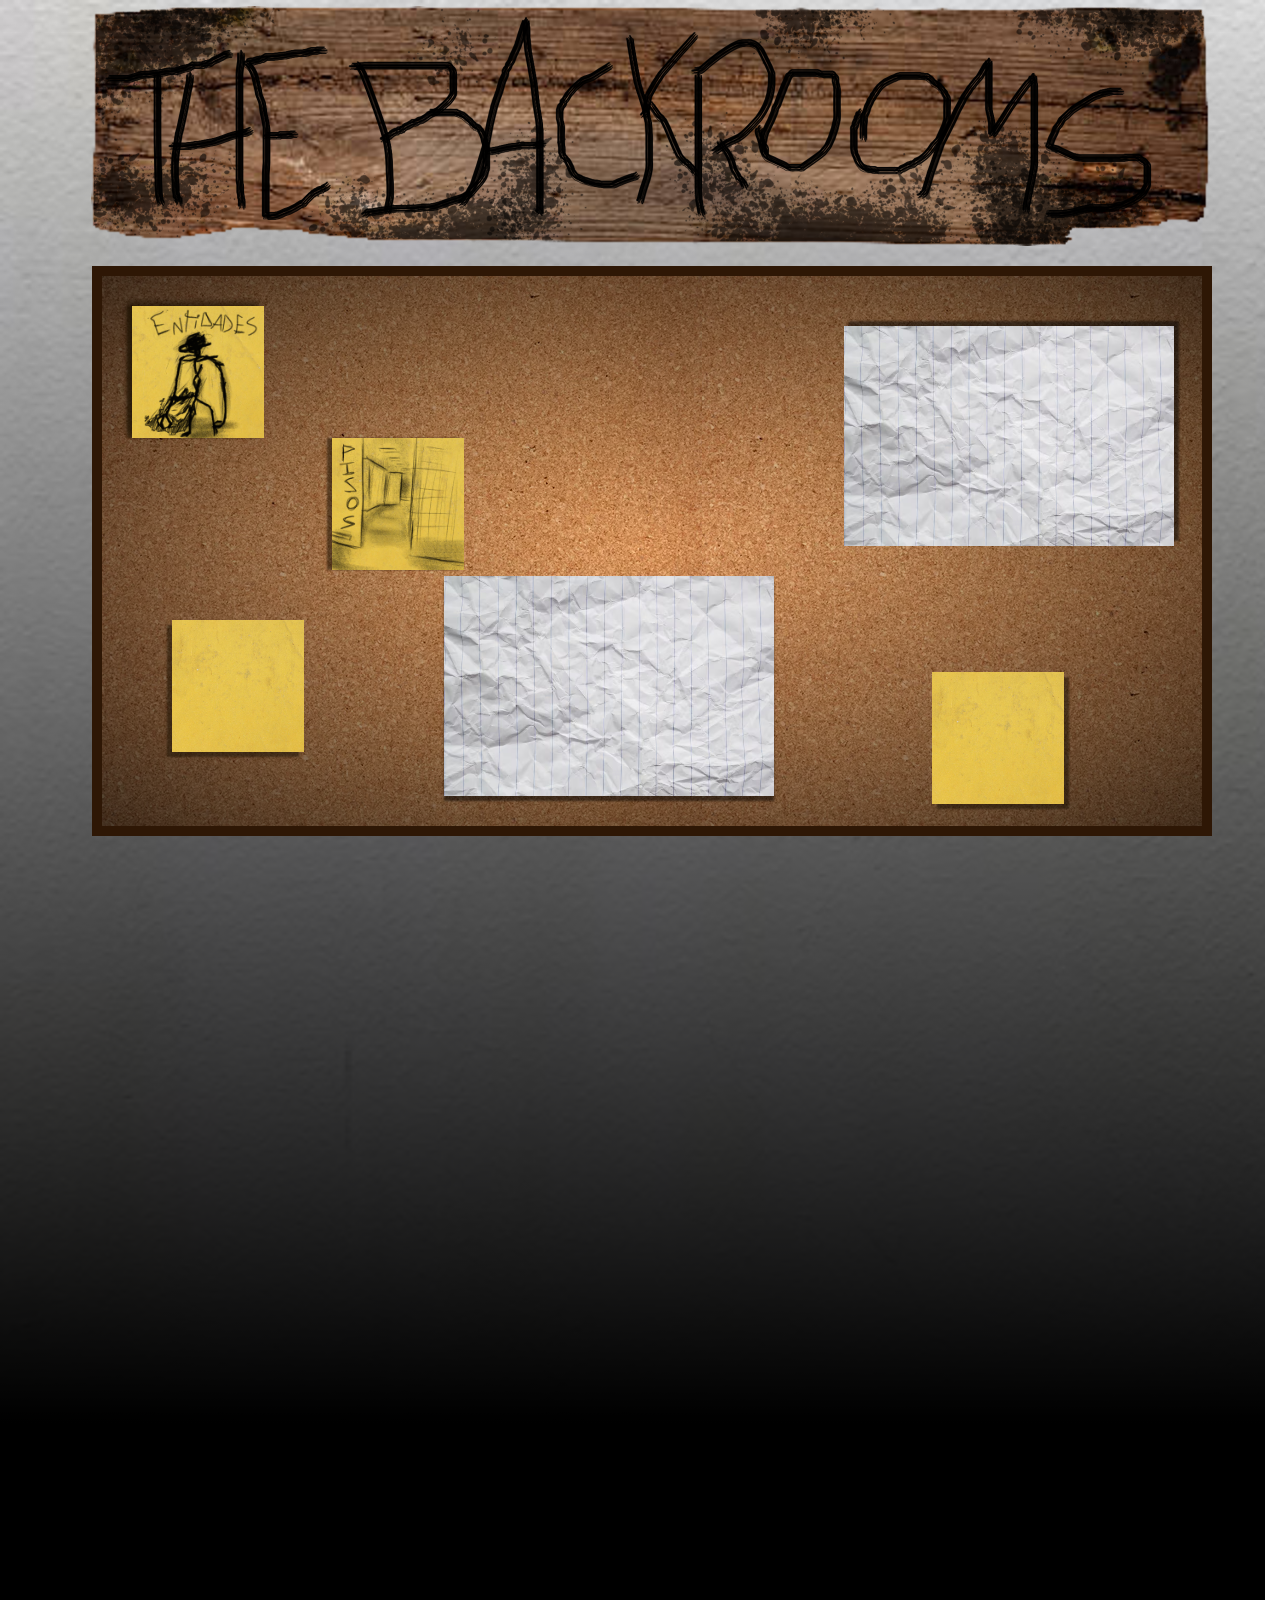
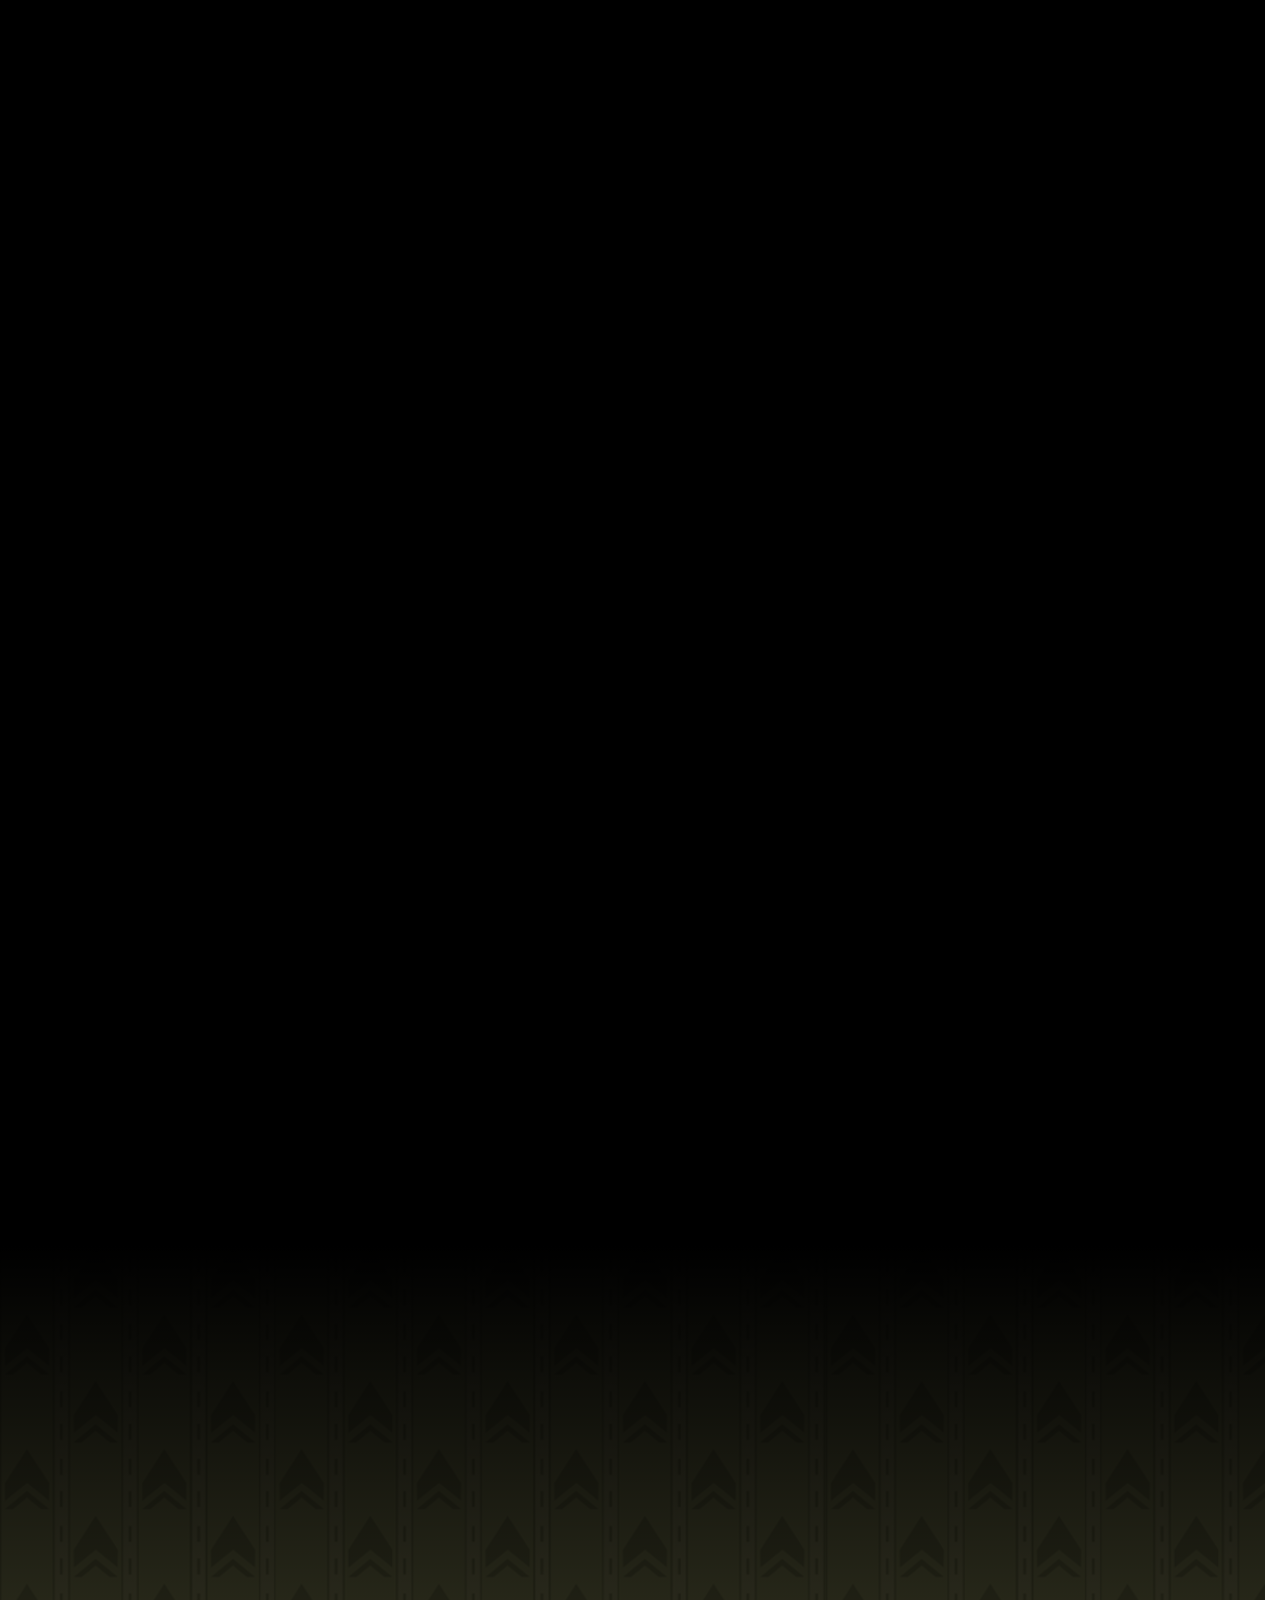
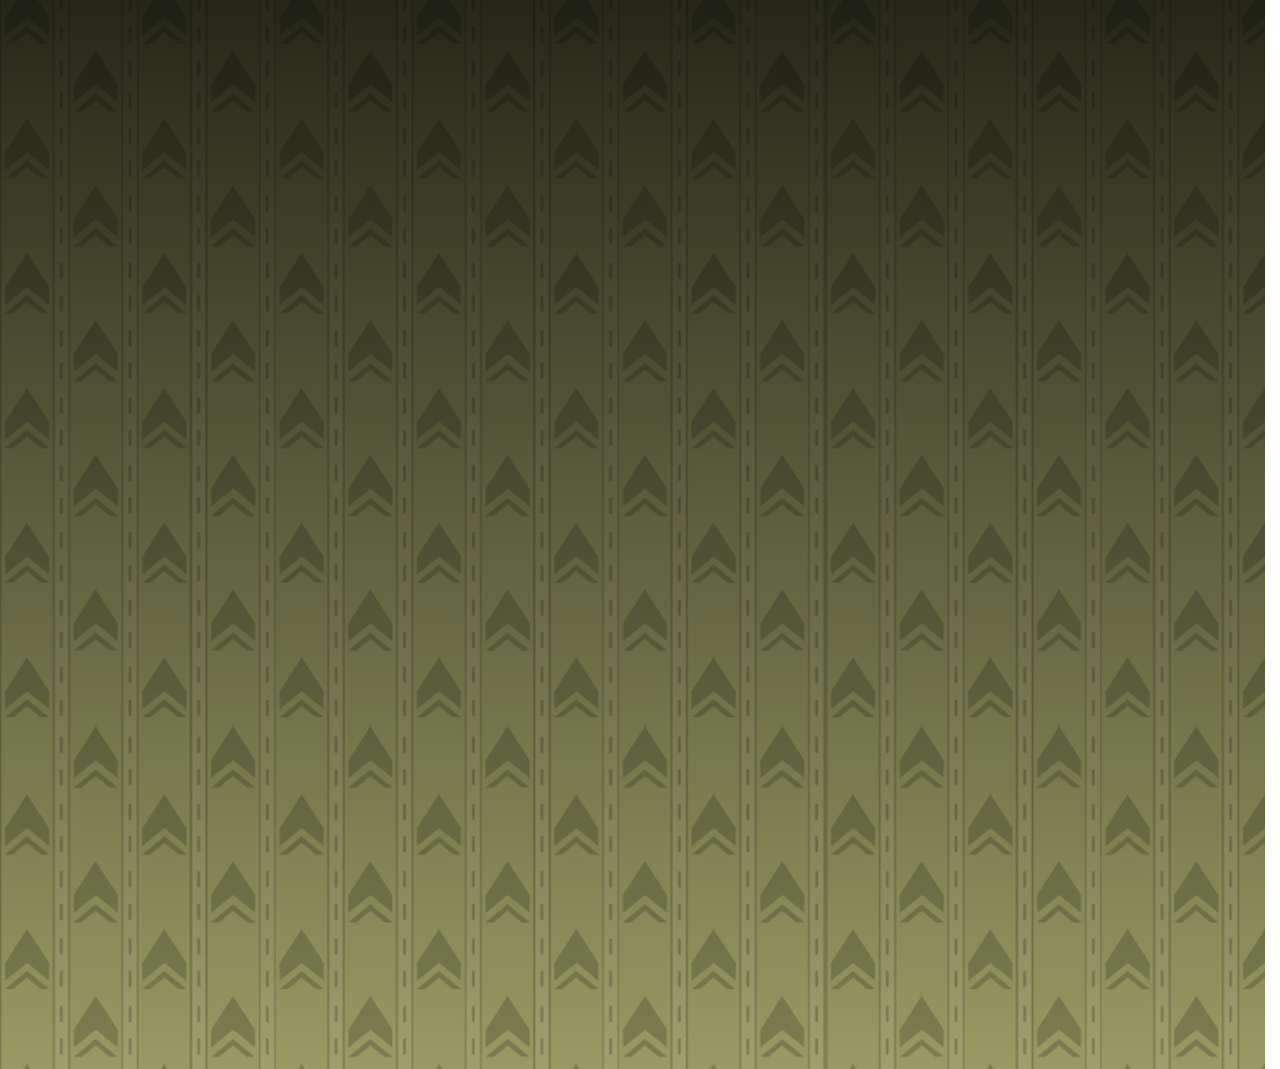
<file: vacruns.html>
<html>
	<head>

	<title> The Backrooms Wiki </title>

	<link rel="stylesheet" href="Style/Style.css">

	</head>

	<body>

	<div id="Fondo1">









		<div id= "prueba">

			<h2></h2> 
		
		</div>

		<div id= "corcho">

			<ul>

				<li> 
					
					<div id="posts">

						<a href="">
						<div id="post1"></div>
						</a>

						<a href="">
						<div id="post2"></div>
						</a>

						<a href="">
						<div id="post3"></div>
						</a>

						<a href="">
						<div id="post4"></div>
						</a>

					</div>

					<a href="" >

					<div id="hoja">

						<div id="hoja1"></div>

						
					</div>
					</a>

				</li>

			</ul>
		</div>


	<div id="MuchoTexto"> 


	</div>
	</div>
	<div id="Fondo2"> </div>
	<div id="Fondo3"> </div>
		
	</body></html>
</file>
<file: Style/Style.css>
body{
	margin: 0px;
	width: 90vw;
	}

#Fondo1 {
	margin: auto;
	background-image:
    linear-gradient(to bottom, rgba(168, 154, 76, 0), rgb(0, 0, 0)),
    url('paledbl.avif');
    background-size: cover;
    color: rgb(0, 0, 0);
	background-color: rgb(0, 0, 0);
	width: 98.8vw;
	height: 1423px;
	border: 0px;
}


#Fondo2 {
	margin: auto;
    background-size: auto;
    color: rgb(0, 0, 0);
	background-color: rgb(0, 0, 0);
	width: 98.8vw;
	height: 1423px;
	border: 0px;
}

#Fondo3 {
	margin: auto;
	background-image:
    linear-gradient(to bottom, rgb(0, 0, 0), rgba(0, 0, 0, 0)),
    url('ponpisFixed.png');
    background-size: auto;
    color: rgb(0, 0, 0);
	background-color: rgb(0, 0, 0);
	width: 98.8vw;
	height: 1423px;
	border: 0px;
}




#prueba {
	margin: auto;
	font-size: 40px;
	width: 1119x;
	height: 250px;
	background-image: url('tekakuns.png');
	background-size: contain;
	background-repeat: no-repeat;
    background-position: center;
	margin-left:37px;
}


#corcho li {

	margin-top: 10px;
	margin-left: auto;
	margin-right: auto;
	list-style-type: none;
  	width:1100px;
  	height:550px;
	text-align: center;
	background-image: radial-gradient(
		rgba(255, 49, 3, 0),
		rgba(0, 0, 0, 0.705)), url(coño.jpg);
    border: 10px solid #2e1705;
	box-shadow: -5px -5px 5px 5px 2px black;
}
#posts {
    float: left;
	border: 0px solid #2e1705;
    margin-top: 30px;
	margin-left: 30px;
	margin-right: 30px;
	width: 12%;
	height: 24%;
	box-shadow: -5px -5px 5px rgb(29, 19, 4, 0.548);
}

#post1 {
    float: left;
	border: 0px solid #2e1705;
	width: 100%;
	height: 100%;
	background-image: url(Ent..png);
	background-size: cover;
	box-shadow: -5px -0px 2px rgba(29, 19, 4, 0.548);
}

#post2 {
    float: left;
	border: 0px solid #2e1705;
    margin-top: 0px;
	margin-left: 200px;
	margin-right: 30px;
	width: 100%;
	height: 100%;
	background-image: url(Piss..png);
	background-size: cover;
	box-shadow: -5px -0px 2px rgba(29, 19, 4, 0.548);
}

#post3 {
    float: left;
	border: 0px solid #2e1705;
    margin-top: 50px;
	margin-left: 40px;
	margin-right: 30px;
	width: 100%;
	height: 100%;
	background-image: url(peiper.jpg);
	background-size: cover;
	box-shadow: -5px 5px 2px rgb(29, 19, 4, 0.548);
}
#post4 {
    float: left;
	border: 0px solid #2e1705;
    margin-top: -80px;
	margin-left: 800px;
	margin-right: 30px;
	width: 100%;
	height: 100%;
	background-image: url(peiper.jpg);
	background-size: cover;
	box-shadow: 5px 5px 2px rgb(29, 19, 4, 0.548);
}
#hoja {
    float: left;
	border: 0px solid #2e1705;
    margin-top: 300px;
	margin-left: 150px;
	margin-right: 70px;
	width: 30%;
	height: 40%;
	background-image: url(pape\ azu.jpg);
	background-size: cover;
	box-shadow: 0px 5px 2px rgba(0, 0, 0, 0.493);
}

#hoja1 {
    float: left;
	border: 0px solid #2e1705;
    margin-top: -250px;
	margin-left: 400px;
	margin-right: 70px;
	width: 100%;
	height: 100%;
	background-image: url(pape\ azu.jpg);
	background-size: cover;
	box-shadow: 5px -5px 2px rgba(0, 0, 0, 0.493);
}
</file>
